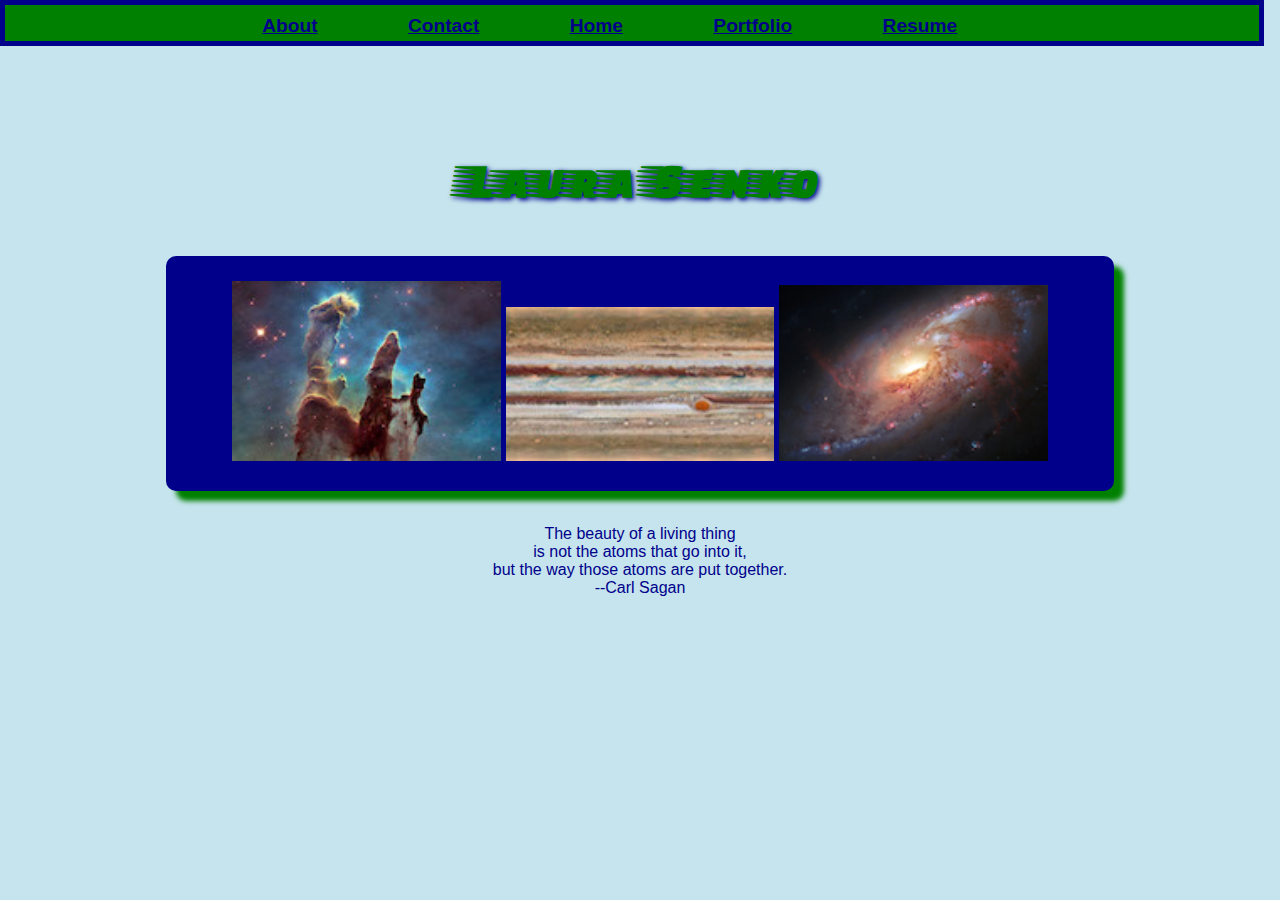
<file: index.html>
<!DOCTYPE html>
<html>
  <head>
    <title>SenkoPortfolio></title>
    <link href="styles.css" type="text/css" rel="stylesheet" />
    <link href="https://fonts.googleapis.com/css?family=Faster+One" rel="stylesheet">
    <meta name="viewport" content="width=device-width,initial-scale=1,maximum-scale=1,user-scalable=no">
    <meta http-equiv="X-UA-Compatible" content="IE=edge,chrome=1">
  <meta name="HandheldFriendly" content="true">
</head>

    <body>

    <header>
      <h1>Laura Senko</h1>
    </header>

      <div id="hubble">
        <img src="images/hubble1.jpg"
            alt="Eagle Nebula"
            title="Eagle Nebula"  />
        <img src="images/hubble2.jpg"
            alt="Jupiter"
            title="Jupiter"  />
        <img src="images/hubble3.jpg"
            alt="Hubble 3"
            title="Hubble 3"  /></div> <br /><br />

      <blockquote>
        <p>The beauty of a living thing <br />
          is not the atoms that go into it, <br/>
          but the way those atoms are put together. <br />
          --Carl Sagan
        </p>
      </blockquote>

      <nav>
      <ul>
        <li><a href="about.html">About</a></li>
        <li><a href="contact.html">Contact</a></li>
        <li><a href="index.html">Home</a></li>
        <li><a href="portfolio.html">Portfolio</a></li>
        <li><a href="resume.html">Resume</a></li>
      </ul>
    </nav>

    </body>
</html>
</file>
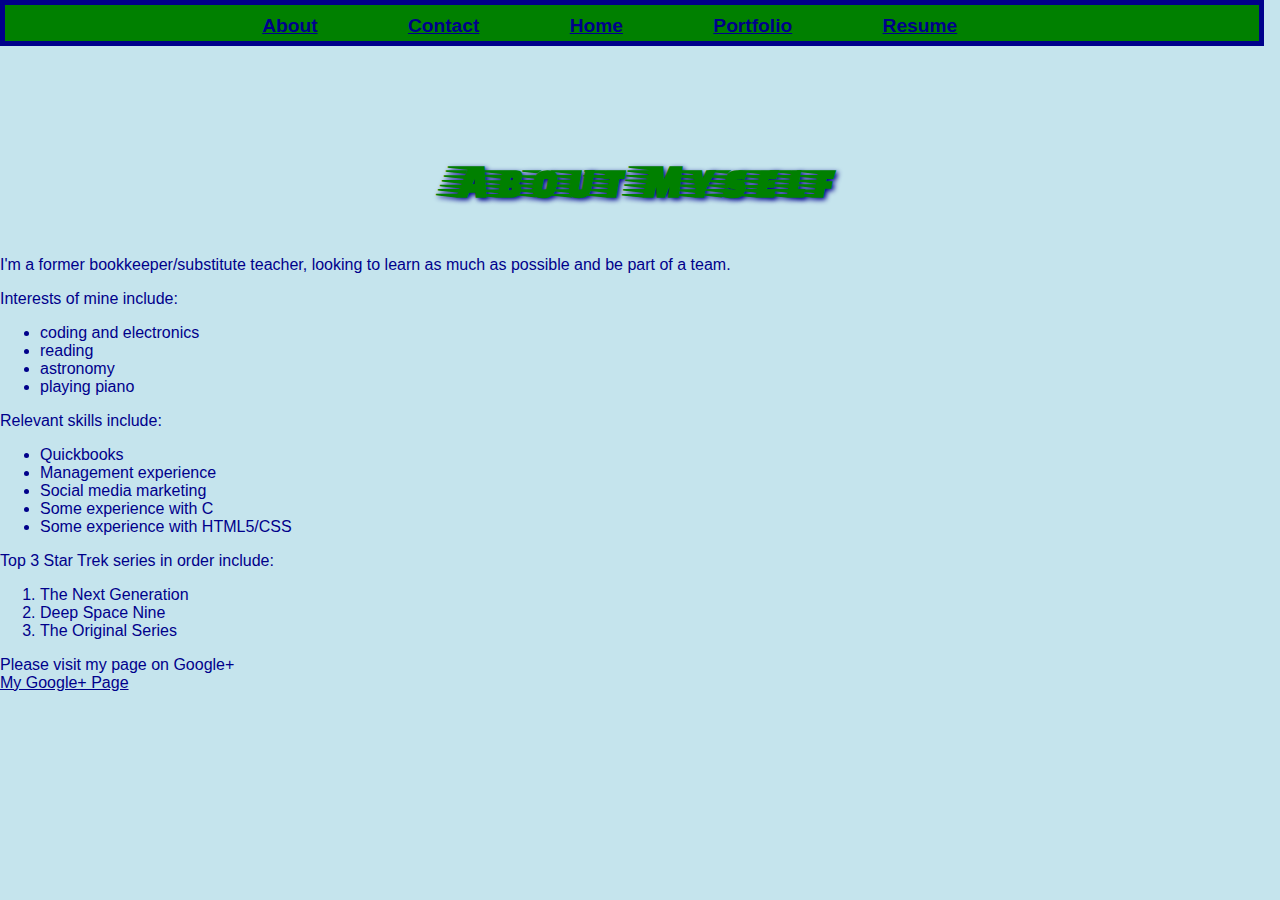
<file: about.html>
<!DOCTYPE html>
<html>

  <head>
    <title>About Page></title>
    <link href="styles.css" type="text/css" rel="stylesheet" />
    <link href="https://fonts.googleapis.com/css?family=Faster+One" rel="stylesheet">
</head>

<body class=about>
<header>
  <h1>About Myself</h1>
</header>

  <p> I'm a former bookkeeper/substitute teacher,
    looking to learn as much as possible and be part
    of a team.

  <p>Interests of mine include:
    <ul>
      <li> coding and electronics
      <li> reading
      <li> astronomy
      <li> playing piano </ul>
  </p>
   <p> Relevant skills include:
    <ul>
      <li> Quickbooks
      <li> Management experience
      <li> Social media marketing
      <li> Some experience with C
      <li> Some experience with HTML5/CSS </ul>
  </p>

    <p>Top 3 Star Trek series in order include:
    <ol>
      <li> The Next Generation
      <li> Deep Space Nine
      <li> The Original Series  </ol> </p>
  <p>
    Please visit my page on Google+ <br />
    <a href="https://plus.google.com/111403299092138957390">My Google+ Page</a>
  </p>

  <nav>
  <ul>
    <li><a href="about.html">About</a></li>
    <li><a href="contact.html">Contact</a></li>
    <li><a href="index.html">Home</a></li>
    <li><a href="portfolio.html">Portfolio</a></li>
    <li><a href="resume.html">Resume</a></li>
  </ul>
  </nav>

</body>
</html>
</file>
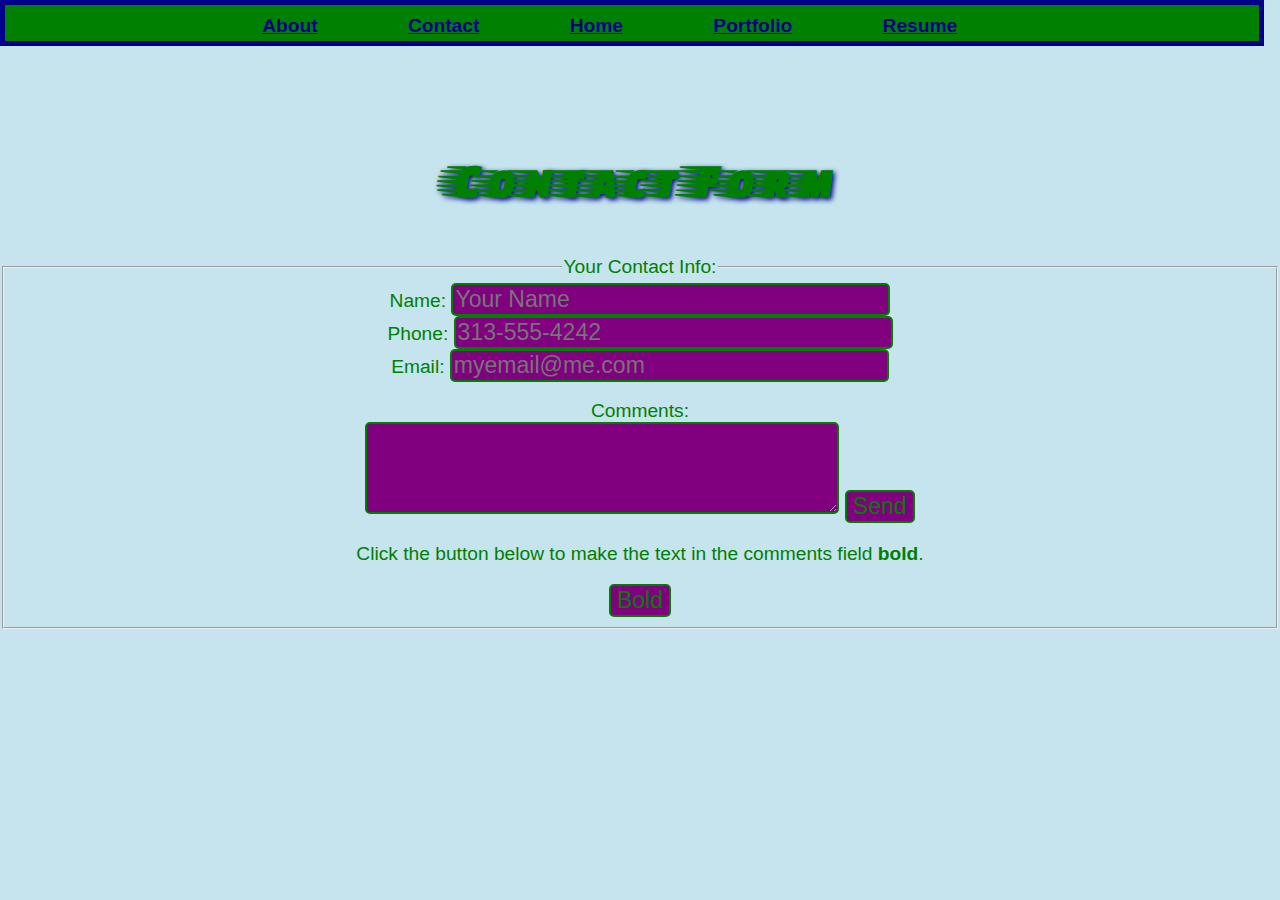
<file: contact.html>
<!doctype html>
<html>
  <head>
  <title>Contact</title>
  <link href="styles.css" type="text/css" rel="stylesheet" />
  <link href="https://fonts.googleapis.com/css?family=Faster+One" rel="stylesheet"/>
  <script language="JavaScript">
  function bold(id) {
    if (document.getElementById) {
      document.getElementById(id).style.fontWeight = 'bold';
    }
    else if (document.all) {
      document.all[id].style.fontWeight = 'bold';
    }
  }
  </script>
  </head>

  <body>
  <header>
      <h1>Contact Form</h1>
  </header>
  <form action="http://example.com/review.php" method="get">

  <div id="contact">
    <fieldset>
      <legend class="label">
      Your Contact Info:
    </legend>
      <label class="label">
      Name:
        <input type ="text" name="name" required placeholder="Your Name" size="30" maxlength="100" id="name">
      </label>
      <br />
      <label class="label">
      Phone:
          <input type ="text" name="phone" required placeholder="313-555-4242" size="30" maxlength="100" id="phone">
        </label>
        <br />
        <label class="label">
      Email:
        <input type ="email" name="email" required "Your Name" placeholder="myemail@me.com" size="30" maxlength="100" id="email">
      </label>
      <br /> <br />
      <label class="label">
    Comments:
  </label="label">
    <br />
    <textarea rows="4" cols="40" id="comments">
    </textarea
    </p>

   <input type="submit" id="submit" value="Send"  />

   <p>
   Click the button below to make the text in the comments field <b>bold</b>.
   </p>
   <form>
   <input type="button" value="Bold" onClick="bold('comments')">
   </form>

    </fieldset>

  </form>
</div>

  <nav class ="nav">
  <ul>
    <li><a href="about.html">About</a></li>
    <li><a href="contact.html">Contact</a></li>
    <li><a href="index.html">Home</a></li>
    <li><a href="portfolio.html">Portfolio</a></li>
    <li><a href="resume.html">Resume</a></li>
  </ul>
</nav>


  </body>
</html>
</file>
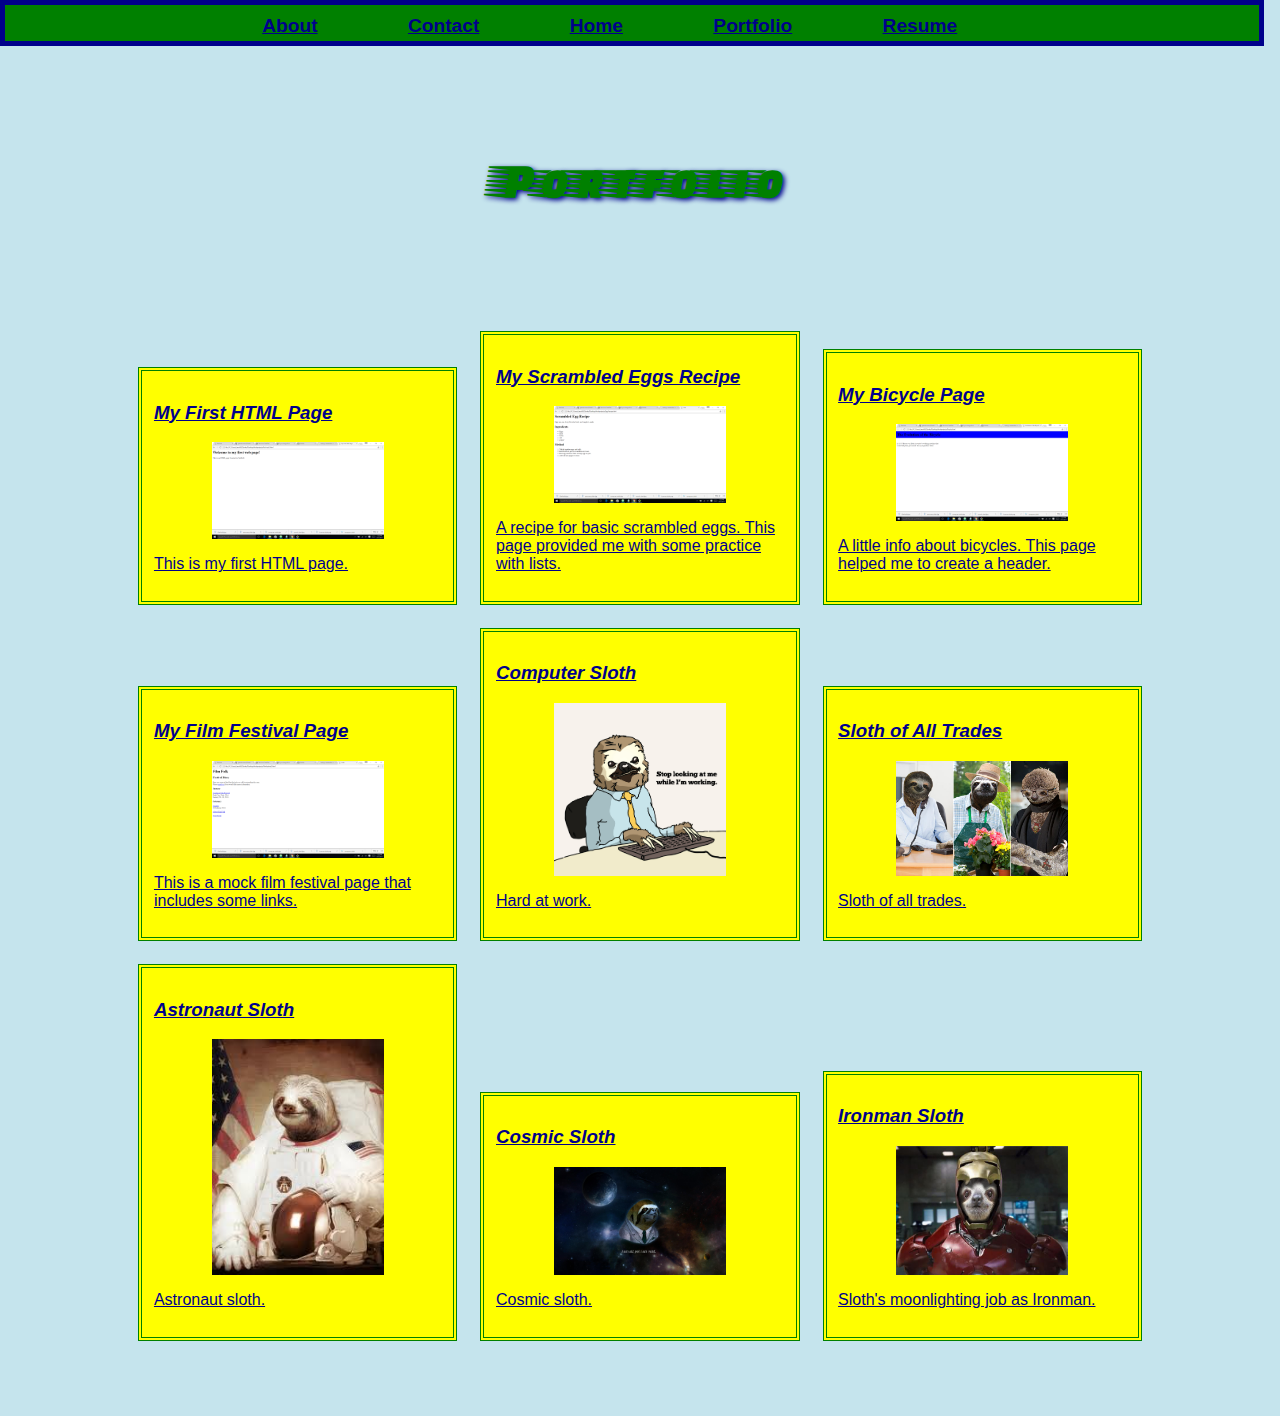
<file: portfolio.html>
<!DOCTYPE html>
<html>

  <head>
    <title>Portfolio</title>
    <link href="styles.css" type="text/css" rel="stylesheet" media="handheld" />
    <link href="styles.css" type="text/css" rel="stylesheet" media="screen" />

    <link href="https://fonts.googleapis.com/css?family=Faster+One" rel="stylesheet">
    <meta name="viewport" content="width=device-width, initial-scale=1">
    <meta http-equiv="X-UA-Compatible" content="IE=edge,chrome=1">
    <meta name="HandheldFriendly" content="true">

</head>
  </head>
<body>

  <header>
  <h1>Portfolio</h1>
  </header>

  <div class= wrapper>

    <a href="projects/first-test3.html" class=tile>
      <h3>My First HTML Page</h3>
      <img src="images/first_page.png"
          alt="First HTML page"
          title="First HTML Page"  />
      <p>This is my first HTML page.</P>
      </a>

    <a href="projects/Egg-Recipe.html" class=tile>
        <h3>My Scrambled Eggs Recipe</h3>
        <img src="images/scrambled_eggs.png"
            alt="Scrambled Eggs page"
            title="Scrambled Eggs Page"  />
        <p>A recipe for basic scrambled eggs. This page provided me with some practice with lists.</P>
    </a>

    <a href="projects/Bicycle.html" class=tile>
      <h3>My Bicycle Page</h3>
      <img src="images/bicycle.png"
          alt="Bicycle HTML page"
          title="Bicycle HTML Page"  />
      <p>A little info about bicycles.  This page helped me to create a header.</P>
    </a>

    <a href="projects/FilmFestival2.html" class=tile>
      <h3>My Film Festival Page</h3>
      <img src="images/film_folk.png"
          alt="Film Festival page"
          title="Film Festival Page"  />
      <p>This is a mock film festival page that includes some links.</P>
    </a>

    <a href="projects/carrotsloth.html" class=tile>
      <h3>Computer Sloth</h3>
      <img src="images/computer_sloth.jpg"
          alt="Computer Sloth"
          title="Computer Sloth"  />
      <p>Hard at work.</P>
    </a>

    <a href="projects/carrotsloth.html" class=tile>
      <h3>Sloth of All Trades</h3>
      <img src="images/SlothJobs.jpg"
          data-src-551px="image-551px.jpg"
          data-src-800px="image-800px.jpg"
          alt="Sloth Jobs"
          title="Sloth Jobs"  />
      <p>Sloth of all trades.</P>
    </a>

    <a href="projects/carrotsloth.html" class=tile>
          <h3>Astronaut Sloth</h3>
          <img src="images/astronaut_sloth.jpg"
              alt="Astronaut Sloth"
              title="Astronaut Sloth"  />
          <p>Astronaut sloth.</P>
        </a>

    <a href="projects/carrotsloth.html" class=tile>
              <h3>Cosmic Sloth</h3>
              <img src="images/cosmic_sloth.jpg"
                  alt="Cosmic Sloth"
                  title="Cosmic Sloth"  />
              <p>Cosmic sloth.</P>
            </a>

    <a href="projects/carrotsloth.html" class=tile>
          <h3>Ironman Sloth</h3>
          <img src="images/ironman_sloth.png"1111
              alt="Ironman Sloth"
              title="Ironman Sloth"  />
          <p>Sloth's moonlighting job as Ironman.</P>
        </a>
  </div>

  <nav>
  <ul>
    <li><a href="about.html">About</a></li>
    <li><a href="contact.html">Contact</a></li>
    <li><a href="index.html">Home</a></li>
    <li><a href="portfolio.html">Portfolio</a></li>
    <li><a href="resume.html">Resume</a></li>
  </ul>
</nav>

</body>
</html>
</file>
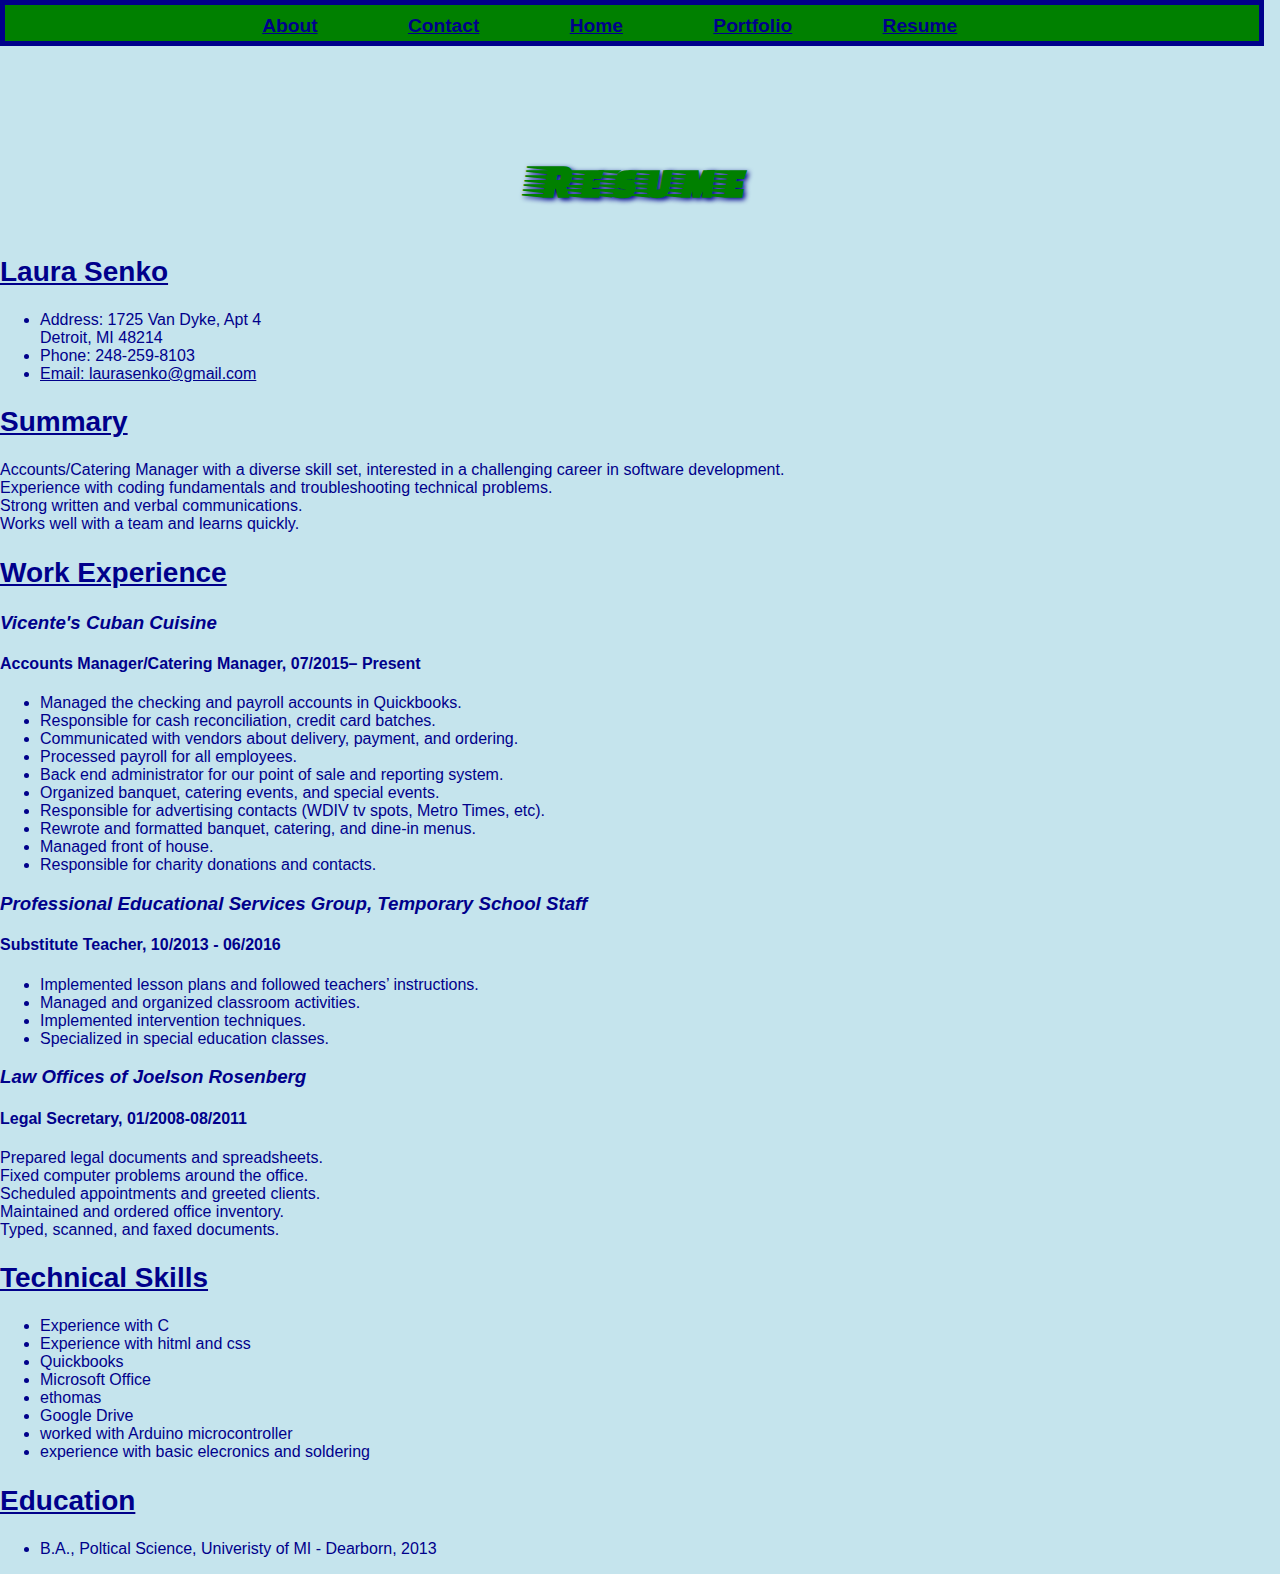
<file: resume.html>
<!DOCTYPE html>
<html>
  <head>
    <title>Resume</title>
    <link href="styles.css" type="text/css" rel="stylesheet" />
    <link href="https://fonts.googleapis.com/css?family=Faster+One" rel="stylesheet">
    </head>

    <body class =resume>

    <header>
      <h1>Resume</h1>
    </header>

      <p id=address>
    <h2>Laura Senko</h2>
      <ul>
      <li>Address: 1725 Van Dyke, Apt 4 <br/  >
          Detroit, MI  48214  <br/  ></li>
      <li>Phone: 248-259-8103 </li>
      <li><a href="mailto:laura@gmail.com">Email: laurasenko@gmail.com</li></ul></a>

    <h2>Summary</h2>
      <p> Accounts/Catering Manager with a diverse skill set, interested in a challenging career in software development. <br/ >
          Experience with coding fundamentals and troubleshooting technical problems.  <br/ >
          Strong written and verbal communications.  <br/ >
          Works well with a team and learns quickly. </p>

    <h2>Work Experience</h2>
    <h3>Vicente's Cuban Cuisine</h3>
    <h4>Accounts Manager/Catering Manager, 07/2015– Present</h4>
    <ul >
      <li>Managed the checking and payroll accounts in Quickbooks.</li>
      <li>Responsible for cash reconciliation, credit card batches.</li>
      <li>Communicated with vendors about delivery,  payment, and ordering.</li>
      <li>Processed payroll for all employees.</li>
      <li>Back end administrator for our point of sale and reporting system.</li>
      <li>Organized banquet, catering events, and special events.</li>
      <li>Responsible for advertising contacts (WDIV tv spots, Metro Times, etc).</li>
      <li>Rewrote and formatted banquet, catering, and dine-in menus.</li>
      <li>Managed front of house.</li>
      <li>Responsible for charity donations and contacts.</li>
    </ul>
    <h3>Professional Educational Services Group, Temporary School Staff</h3>
    <h4>Substitute Teacher, 10/2013 - 06/2016</h4>
    <ul>
      <li>Implemented lesson plans and followed teachers’ instructions.</li>
      <li>Managed and organized classroom activities.</li>
      <li>Implemented intervention techniques.</li>
      <li>Specialized in special education classes.</li>
    </ul>
      <h3>Law Offices of Joelson Rosenberg</h3>
      <h4>Legal Secretary, 01/2008-08/2011</h4>
      <li>Prepared legal documents and spreadsheets.</li>
      <li>Fixed computer problems around the office.</li>
      <li>Scheduled appointments and greeted clients.</li>
      <li>Maintained and ordered office inventory.</li>
      <li>Typed, scanned, and faxed documents.</li>
    </ul>
    <h2>Technical Skills</h2>
    <ul>
      <li>Experience with C</li>
      <li>Experience with hitml and css</li>
      <li>Quickbooks</li>
      <li>Microsoft Office</li>
      <li>ethomas</li>
      <li>Google Drive</li>
      <li>worked with Arduino microcontroller</li>
      <li>experience with basic elecronics and soldering</li>
    </ul>
    <h2>Education</h2>
    <ul>
      <li>B.A., Poltical Science, Univeristy of MI - Dearborn, 2013</li>
    </ul>

    <nav>
    <ul>
      <li><a href="about.html">About</a></li>
      <li><a href="contact.html">Contact</a></li>
      <li><a href="index.html">Home</a></li>
      <li><a href="portfolio.html">Portfolio</a></li>
      <li><a href="resume.html">Resume</a></li>
    </ul>
    </nav>

  </body>
  </html>
</file>
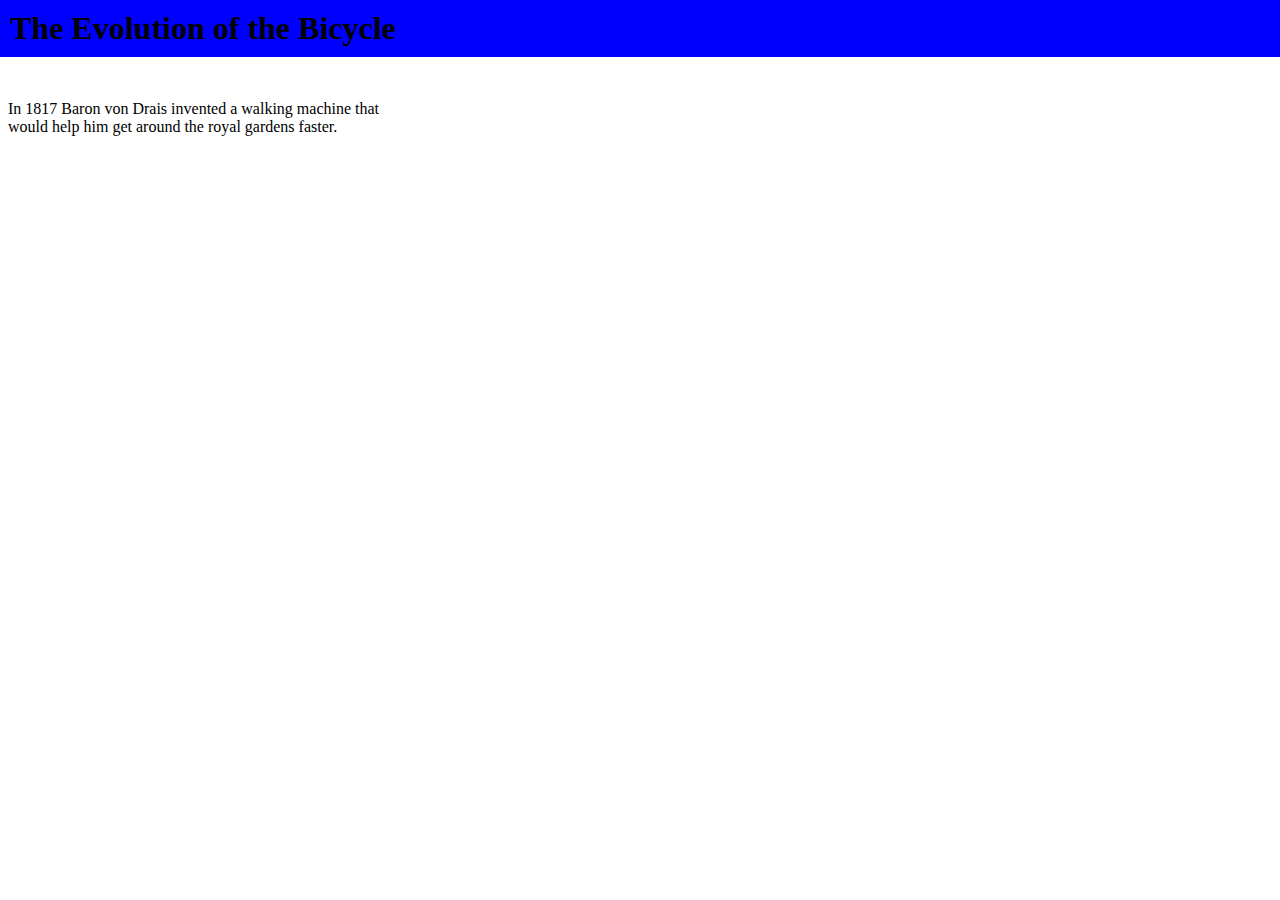
<file: projects/Bicycle.html>
<!DOCTYPE html>
<html>
  <head>
  <title>Evolution of the Bicycle</title>

  <style type="text/css">
    h1 {
      position: fixed;
      top: 0px;
      left: 0px;
      padding: 10px;
      margin: 0px;
      width: 100%;
      background-color: blue;}
    p.example {
      margin-top: 100px;
      width: 400px}
  </style>
  </head>

  <body>
    <h1>The Evolution of the Bicycle</h1>
    <p class="example"> In 1817 Baron von Drais invented a walking machine
    that would help him get around the royal gardens faster.
  </body>
</html>
</file>
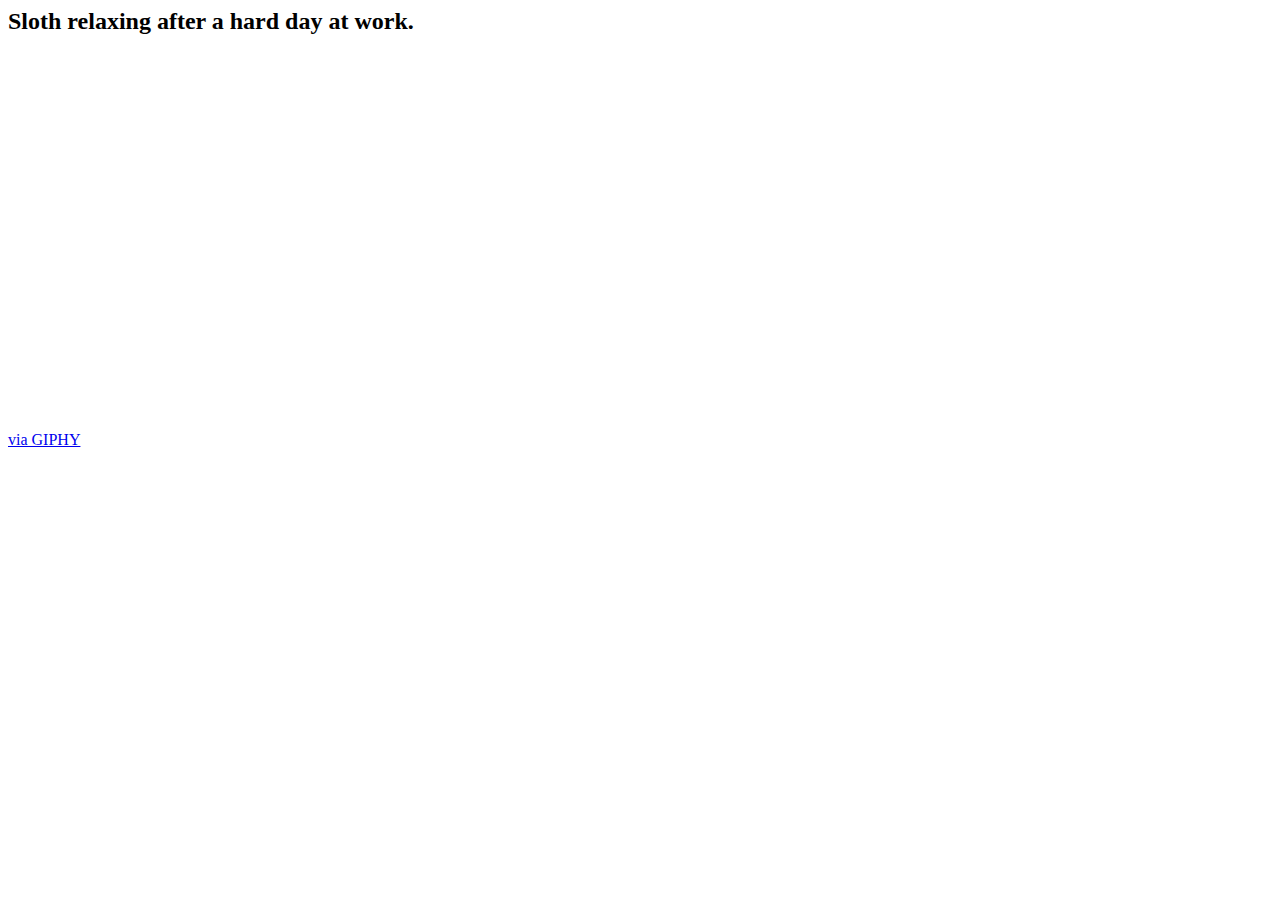
<file: projects/carrotsloth.html>
<html>
	<head>
		<title>Sloth Gif</title>
	</head>
	<h2>Sloth relaxing after a hard day at work.</h2>
<iframe src="https://giphy.com/embed/8iPc2Nd9XG5kk" width="480" height="360" frameBorder="0" class="giphy-embed" allowFullScreen></iframe><p><a href="https://giphy.com/gifs/8iPc2Nd9XG5kk">via GIPHY</a></p>

</html>
</file>
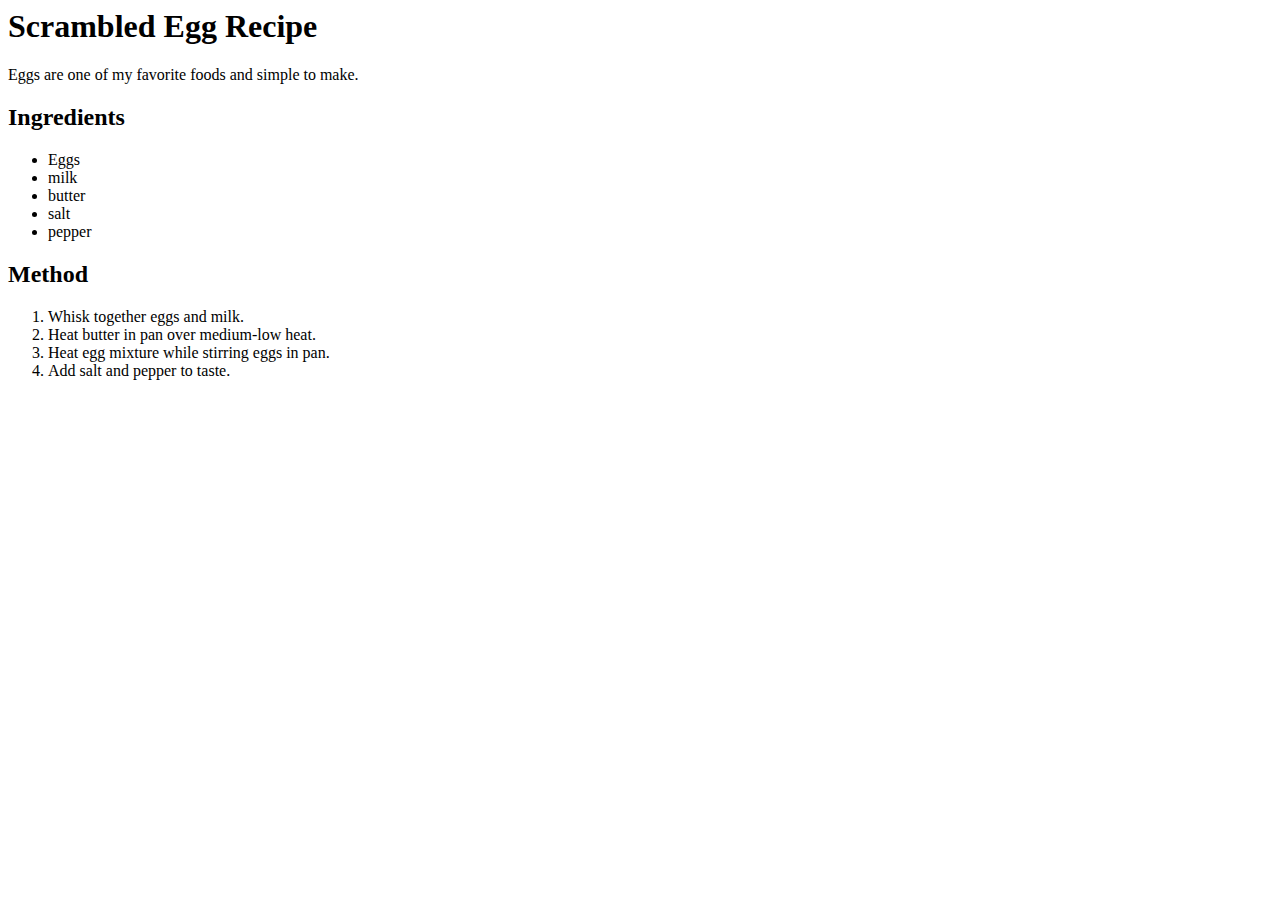
<file: projects/Egg-Recipe.html>
<html>
	<head>
	<title>Lists</title>
	</head>
	<body>
	<h1>Scrambled Egg Recipe</h1>
 <p>Eggs are one of my favorite foods and simple to make.</p> 
<h2>Ingredients</h2>
<ul>
	<li>Eggs</li>
	<li>milk</li>
	<li>butter</li>
	<li>salt</li>
	<li>pepper</li>
</ul>
<h2>Method</h2>
<ol>
	<li>Whisk together eggs and milk.</I>
	<li>Heat butter in pan over medium-low heat.</li>
	<li>Heat egg mixture while stirring eggs in pan.</li>
	<li>Add salt and pepper to taste.</li>
</ol>
</body>
</html>
</file>
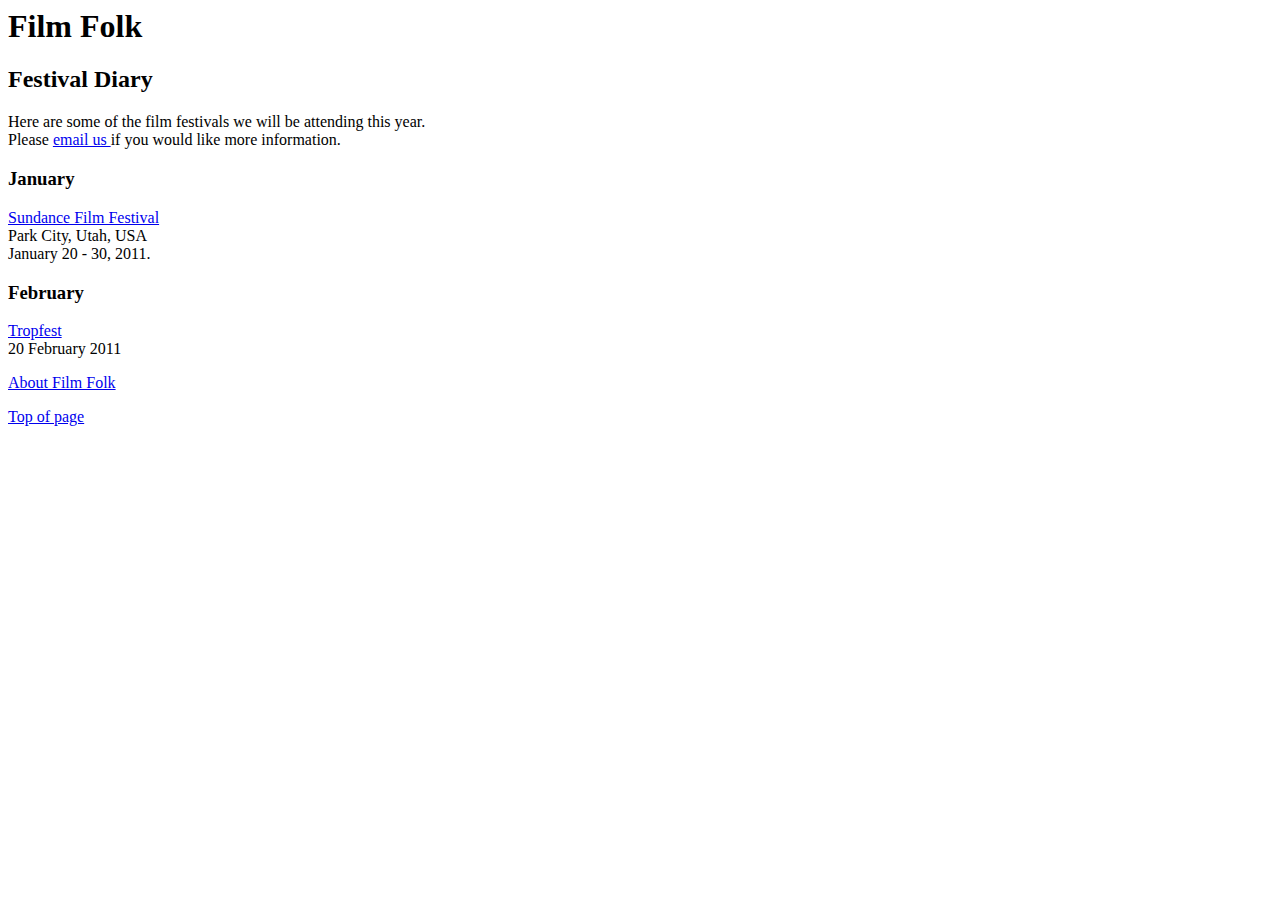
<file: projects/FilmFestival2.html>
<html>
	<head>
		<title>Links</title>
	</head>
	<body>
	   <h1 id=“top”>Film Folk</h1>
	   <h2>Festival Diary</h2>
	    <p> Here are some of the film festivals we will be attending this year. <br />
	     Please <a href=“mailto:laurasenko@gmail.com>email us </a> if you would like more information. </p>
	      <h3>January</h3>
	       <p><a href=“http://sundance.org”>
	       Sundance Film Festival</a><br />
	       Park City, Utah, USA<br />
	       January 20 - 30, 2011. </p>
	      <h3>February</h3>
	      <p><a href = “http://tropfest.com”>
	      Tropfest</a><br />
	      20 February 2011</p>
	   <p><a href=“about.html”>About Film Folk</a></p>
	   <p><a href=“#top”>Top of page</a></p>
	</body>
</html>
</file>
<file: styles.css>
html {
  margin: 0;
  padding 0;
  min-height: 100%;
}

body {
  font-family: Arial, Veranda, sans-serif;
  color: darkblue;
  background-color: rgba(173, 216, 230, 0.7);
  width: 100%;
  text-align: center;
  max-width: 0 auto;
  margin:0;
  padding:0%;
  min-height; 100%;}

.resume {
  text-align: left;
}

.about {
  text-align: left;
}

header {
  color: green;
  font-family: 'Faster One', sans-serif;
  text-align: center;
  text-shadow:2px 2px 5px darkblue;
  margin-top: 12%;
  margin-bottom: 2%;}

  @font-face{
    font-family: 'Faster One';
    src: (Foglihten.otf);
  }

#hubble{
  border: 10px;
  background-color: darkblue;
  box-shadow: 10px 10px 5px green;
  float: center;
  display: inline-block;
  text-align: center;
  width: 70%;
  padding: 2%;
  margin: 0 auto;
  border-radius: 10px;
  mox-border-radius: 10px;
  webkit-border-radiusL 10px;
  -moz-box-shadow: inset 10 10 10px green;
  -webkit-box-shadow: inset 10 10 10px green;
  box-shadow: inset 10 10 10px green;}

  #hubble img{
    display: inline-block;
    margin: auto;
    height: 30%;
    width: 30%;
  }



  a:link {color:darkblue}
  a:visited {color: purple}
  a:hover {color: orange}
  a:active {color:red}

  .label {
    font-size:120%;
    color: green;}

  input {
    font-size:120%;
    color: green;
    background-color: purple;
    border: 2px double green;
    border-radius:  5px}


#comments {font-size:120%;
color: green;
background-color: purple;
border: 2px double green;
border-radius:  5px}

  input#submit {
    background-color: purple;
    color: green;
  }

  input#submit:hover {
    color: purple;
    background-color: green;
  }

nav {
  background-color: green;
  border: 5px solid darkblue;
  text-align:center;
  line-height:20%;
  font-size: 80%;
  font-weight: bold;
  width: 98%;
  height: 4%;
  margin: 0 auto;
  top: 0px;
  position: fixed;
}

nav ul {
  width: 90%
  margin:0;
}

nav li{
  display: inline-block;
  margin-right: 7%;
}

  h2{
    font-size:28px;
    font-weight: 4px;
    text-decoration: underline;
  }

  h3{font-style: oblique;
  }

  img {
    max-width:100%;
  }

.tile img{
  display: block;
  margin: auto;
  height: 60%;
  width: 60%;
}

.wrapper {

  display: inline-block;
  font-size: 0px;
  margin: 5%;
  float: center;
}

.tile {
  background-color: yellow;
  display:inline-block;
  border: 4px double green;
  font-size: 16px;
  text-align: left;
  padding: 1%;
  margin: 1%;
}

@media (min-width: 0px) and (max-width: 480px) {
  nav { font-size: 100%; }
  body {font-size: 60%;}
  h1{ margin-top: : 12%;}
  h2 {font-size: 12px;}
  .tile {
    width: 90%;
    font-size: 10px;
    padding: 1%;
    margin: 0 auto;
    margin-bottom: 1%;}
}
/*Changed nav bar and body font size, header margin, and tile
width, font size, and padding.*/


@media(min-width: 481px) and (max-width: 550px) {

  nav {font-size: 14px;}
  body {font-size: 16px;}
  h2 {font-size: 20px;}
  h1 { margin-top: 12%;
      font-size: 60px;}
  .tile {
    width: 45%;
    font-size: 16px;
    padding: 1%;
    margin: 5% auto;
  }
}
/*Changed nav bar and body font size, header margin, and tile
width, margins, & font size.*/

@media(min-width: 551px) and (max-width: 900px) {
   nav { font-size: 100%;}
   h1 { margin: 2%;
        font-size: 5em;)
   }
   .tile {
     width: 33%;
     margin: 5%;
     }
}
/*Changed nav bar font size, header margin, and tile
width & margins.*/


@media(min-width: 901px) {
  nav { font-size: 120%;}
  h1 { margin: 4%;
        font-size: 3em;}
  .tile {
    width: 25%;
    margin: 1%;
    margin-bottom: 1%;
  }
}
/*Changed nav bar font size, header margin, and tile
width & margins.*/
</file>
